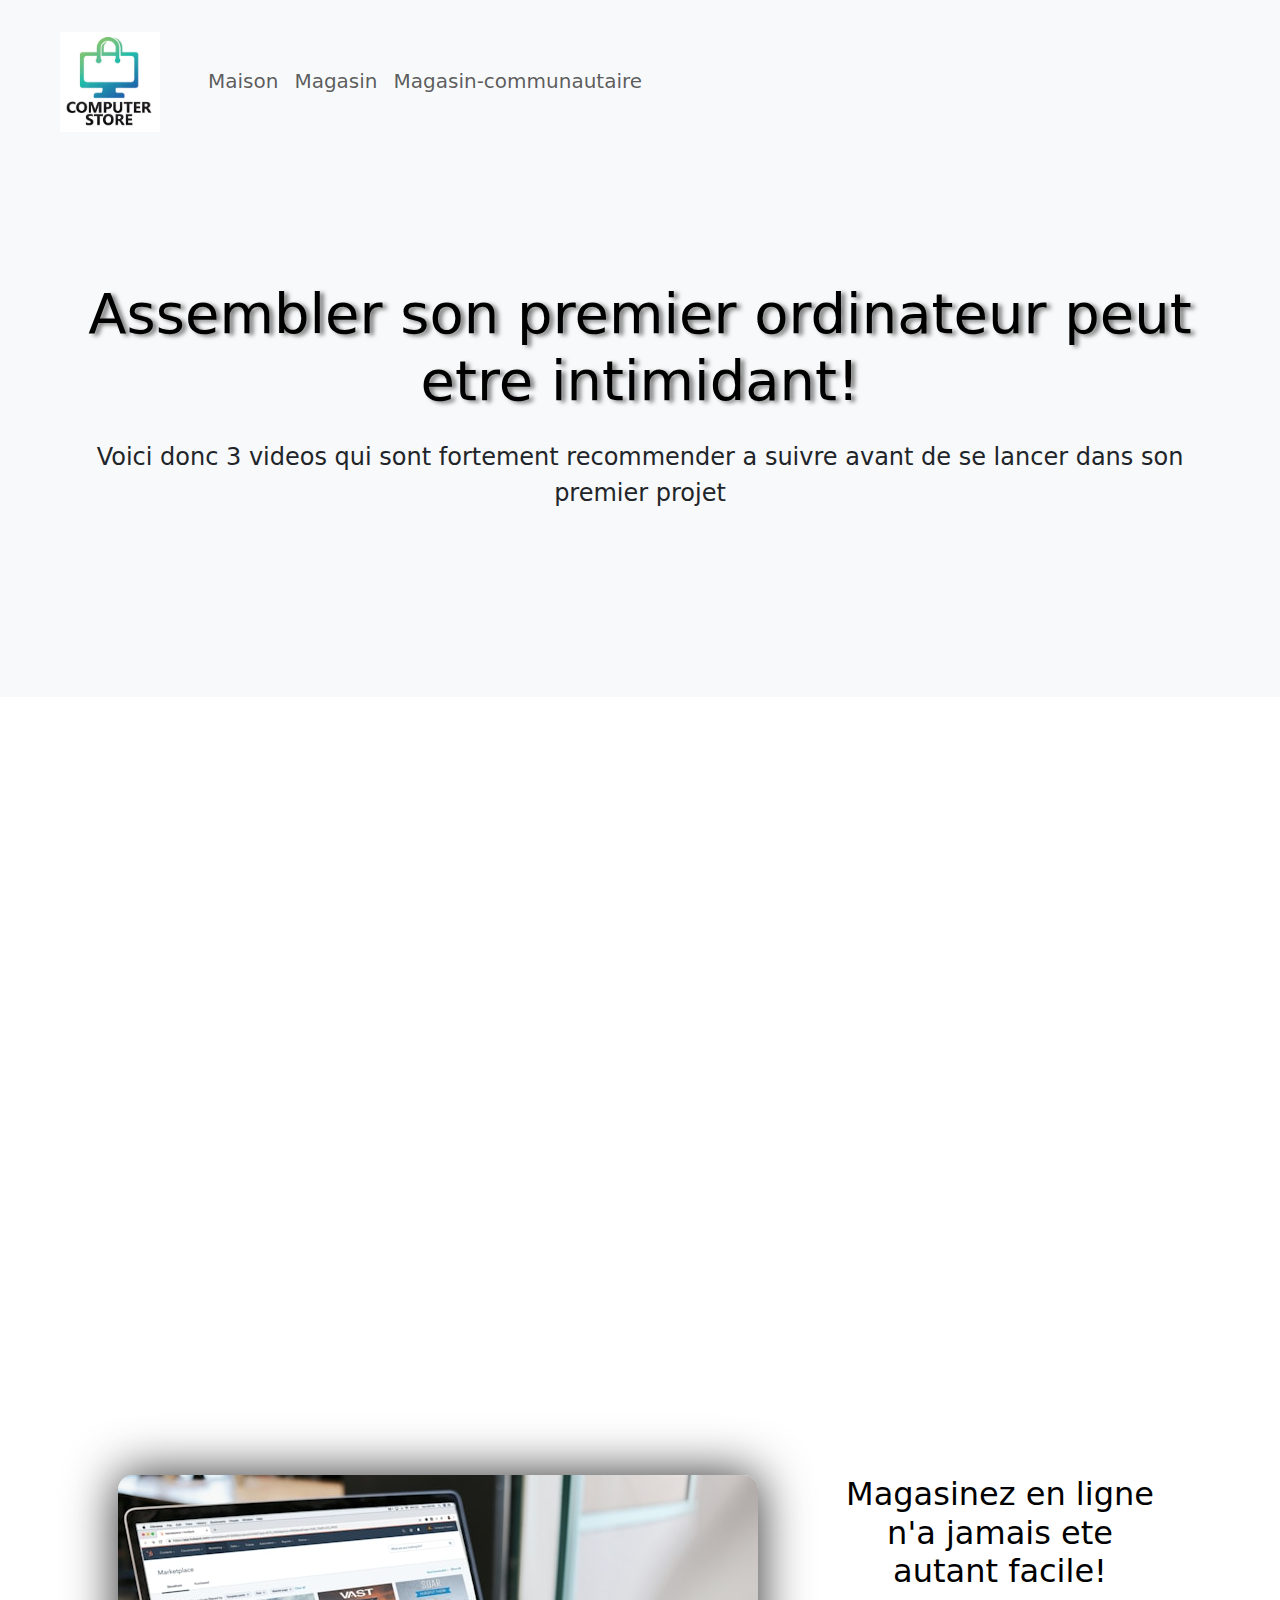
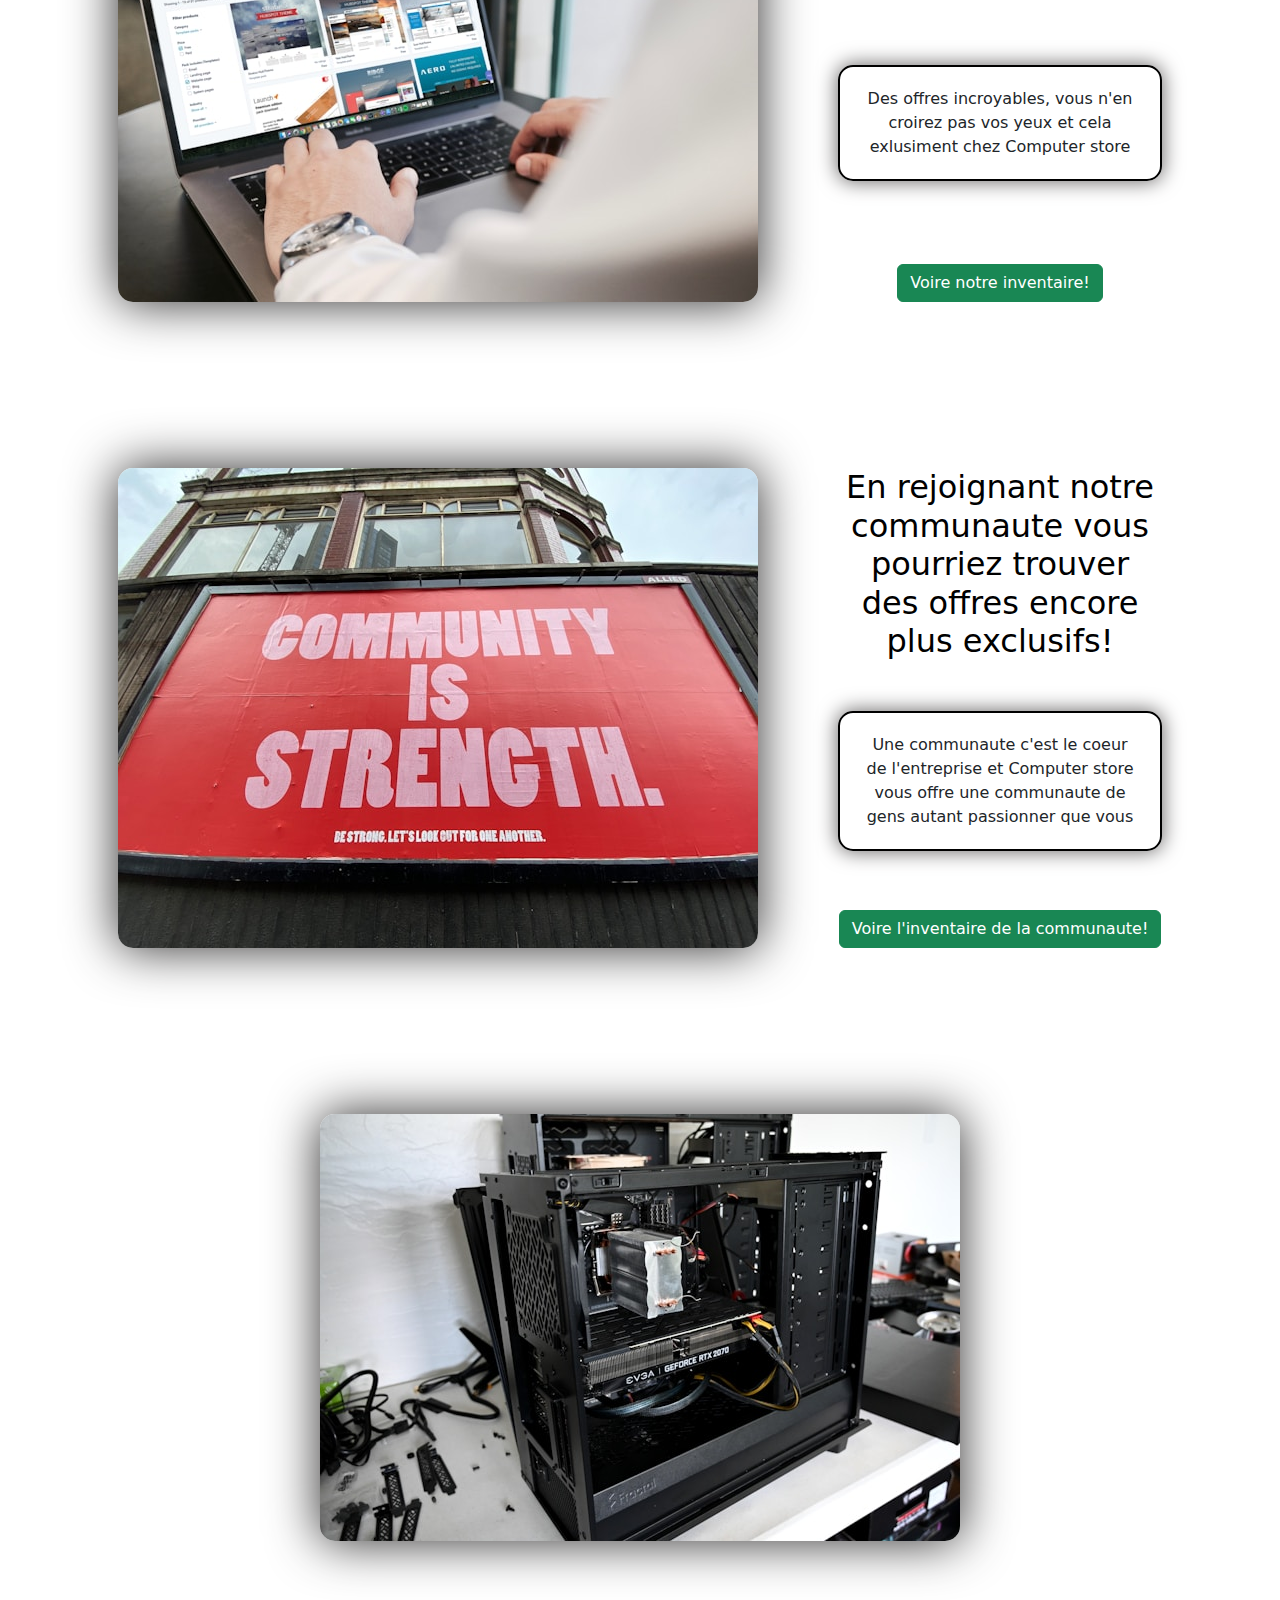
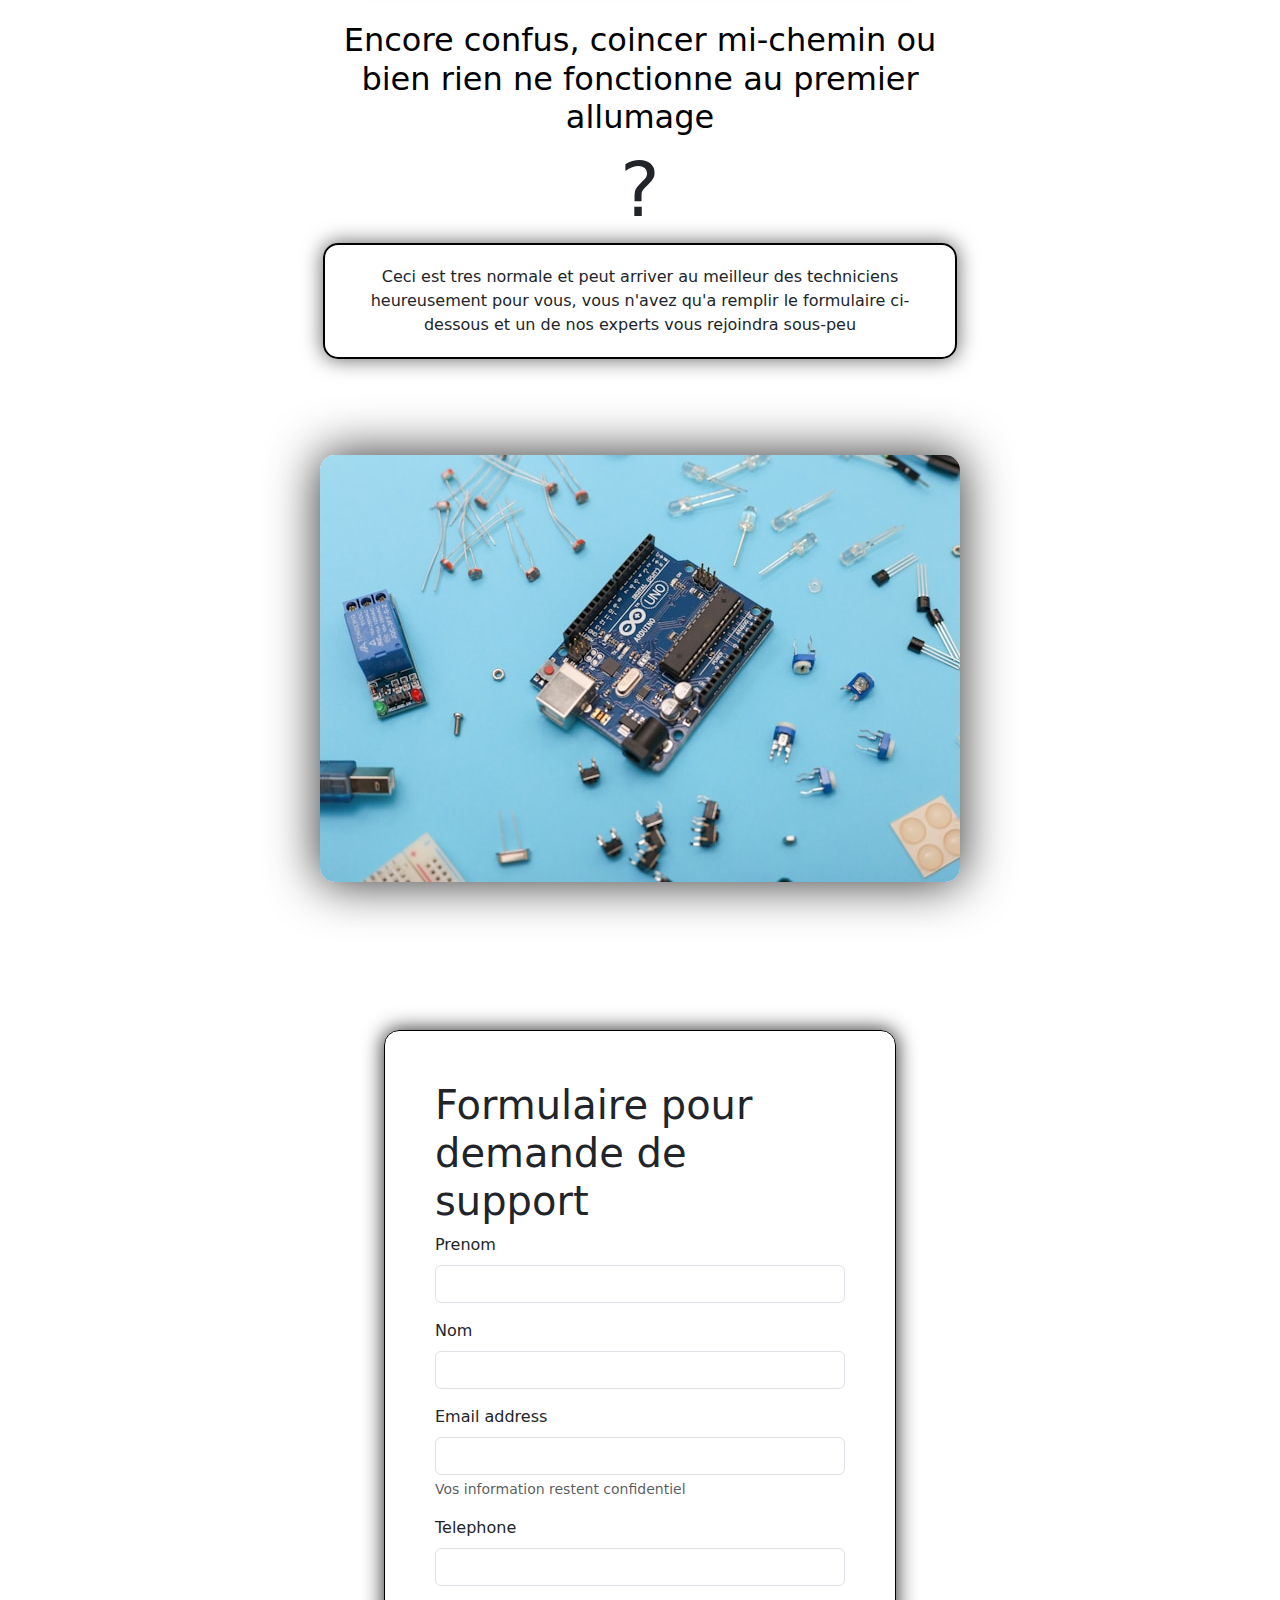
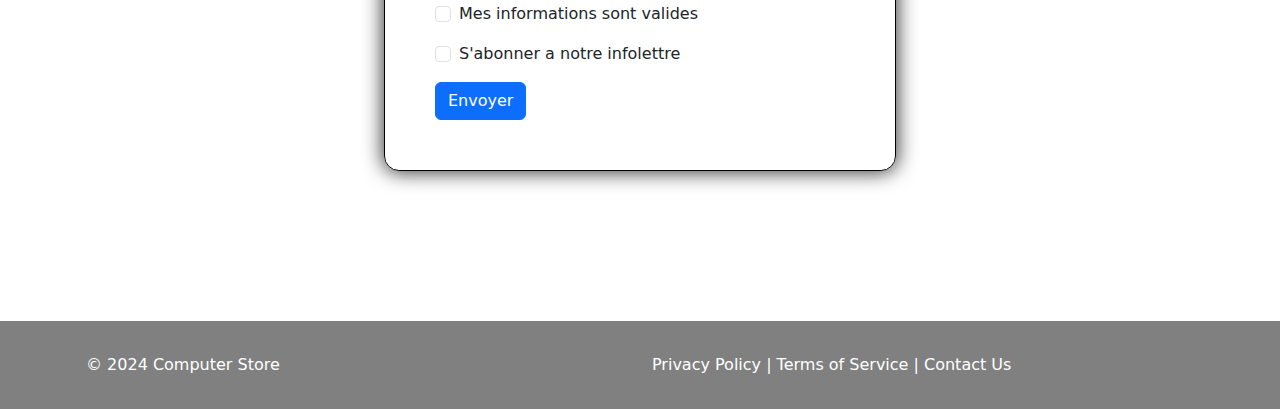
<file: index.html>
<!DOCTYPE html>
<html lang="en">
<head>
    <meta charset="UTF-8">
    <title>Title</title>
    <link rel="stylesheet" href="style.css">
    <script src="https://code.jquery.com/jquery-3.6.0.min.js"
            integrity="sha256-/xUj+3OJU5yExlq6GSYGSHk7tPXikynS7ogEvDej/m4="
            crossorigin="anonymous"></script>
    <script src="https://cdn.jsdelivr.net/npm/bootstrap@5.3.0-alpha1/dist/js/bootstrap.bundle.min.js" defer></script>
    <link href="https://cdn.jsdelivr.net/npm/bootstrap@5.3.0-alpha1/dist/css/bootstrap.min.css" rel="stylesheet">
    <script src="validation.js" defer></script>
</head>
<body>

<nav class="navbar navbar-expand-lg bg-body-tertiary p-4 fixed-top">
    <div class="container-fluid">
        <a class="navbar-brand" href="index.html">
            <img src="img/logo.png" alt="Logo" class="d-inline-block align-text-top mx-4 logo">
        </a>
        <button class="navbar-toggler" type="button" data-bs-toggle="collapse" data-bs-target="#navbarNavDropdown" aria-controls="navbarNavDropdown" aria-expanded="false" aria-label="Toggle navigation">
            <span class="navbar-toggler-icon"></span>
        </button>
        <div class="collapse navbar-collapse" id="navbarNavDropdown">
            <ul class="navbar-nav">
                <li class="nav-item">
                    <a class="nav-link fs-5 coul" aria-current="page" href="index.html">Maison</a>
                </li>
                <li class="nav-item">
                    <a class="nav-link fs-5" href="magasin.html">Magasin</a>
                </li>
                <li class="nav-item">
                    <a class="nav-link fs-5" href="communaute.html">Magasin-communautaire</a>
                </li>
            </ul>
        </div>
    </div>
</nav>

<div class="bg-light " style="padding-bottom: 170px; padding-top: 280px">
    <div class="container text-center">
        <h1 class="display-4 text-black" style="text-shadow: 4px 2px 4px rgba(0, 0, 0, 0.5); margin-bottom: 25px">Assembler son premier ordinateur peut etre intimidant!</h1>
        <p style="font-size: 24px">Voici donc 3 videos qui sont fortement recommender a suivre avant de se lancer dans son premier projet</p>
    </div>
</div>

<div id="carouselExampleCaptions" class="carousel slide">
    <div class="carousel-indicators">
        <button type="button" data-bs-target="#carouselExampleCaptions" data-bs-slide-to="0" class="active" aria-current="true" aria-label="Slide 1"></button>
        <button type="button" data-bs-target="#carouselExampleCaptions" data-bs-slide-to="1" aria-label="Slide 2"></button>
        <button type="button" data-bs-target="#carouselExampleCaptions" data-bs-slide-to="2" aria-label="Slide 3"></button>
    </div>
    <div class="carousel-inner">
        <div class="carousel-item active">
            <iframe height="660" class="d-block w-100" height="315" src="https://www.youtube.com/embed/d86ws7mQYIg?si=0-xIJ4ttwQDFhyQP" title="YouTube video player" frameborder="0" allow="accelerometer; autoplay; clipboard-write; encrypted-media; gyroscope; picture-in-picture; web-share" referrerpolicy="strict-origin-when-cross-origin" allowfullscreen></iframe>
            <div class="carousel-caption d-none d-md-block">
                <h5>Premiere video informative</h5>
                <p>Avec cette video vous allez comprendre beaucoup mieux les pieces requises pour un ordinateur</p>
            </div>
        </div>
        <div class="carousel-item">
            <iframe height="660" class="d-block w-100"  src="https://www.youtube.com/embed/sLWXvNbJMpw?si=d1Y0tDj5VPOrc4Jq" title="YouTube video player" frameborder="0" allow="accelerometer; autoplay; clipboard-write; encrypted-media; gyroscope; picture-in-picture; web-share" referrerpolicy="strict-origin-when-cross-origin" allowfullscreen></iframe>
            <div class="carousel-caption d-none d-md-block">
                <h5>Deuxieme video informative</h5>
                <p>Avec cette video vous allez apprendre plus en detail comment assembler un ordinateur ses relation</p>
            </div>
        </div>
        <div class="carousel-item">
            <iframe  height="660" class="d-block w-100" src="https://www.youtube.com/embed/xhHtHMQygzE?si=SRgxsjwr_59mDh_g" title="YouTube video player" frameborder="0" allow="accelerometer; autoplay; clipboard-write; encrypted-media; gyroscope; picture-in-picture; web-share" referrerpolicy="strict-origin-when-cross-origin" allowfullscreen></iframe>
            <div class="carousel-caption d-none d-md-block">
                <h5>Troisieme video informative</h5>
                <p>Cette video va vous expliquer les etapes a suivre apres avoir assembler votre premier pc tel que update le bio et insataller windows</p>
            </div>
        </div>
    </div>
    <button class="carousel-control-prev" type="button" data-bs-target="#carouselExampleCaptions" data-bs-slide="prev">
        <span class="carousel-control-prev-icon" aria-hidden="true"></span>
        <span class="visually-hidden">Previous</span>
    </button>
    <button class="carousel-control-next" type="button" data-bs-target="#carouselExampleCaptions" data-bs-slide="next">
        <span class="carousel-control-next-icon" aria-hidden="true"></span>
        <span class="visually-hidden">Next</span>
    </button>
</div>

<div class="flex colRes container p-5" style="margin-top: 70px">
    <img class="cube" src="img/online_shopping.jpg">
    <div class="text-center flex push space haut">
        <h2 class="text-black">Magasinez en ligne n'a jamais ete autant facile!</h2>
        <p class="annonce">Des offres incroyables, vous n'en croirez pas vos yeux et cela exlusiment chez Computer store</p>
        <a href="magasin.html">
            <button type="button" class="btn btn-success" >Voire notre inventaire!</button>
        </a>
    </div>
</div>

<p class="ligne"></p>

<div class="flex colRes container p-5" style="margin-top: 70px">
    <img class="cube" src="img/community.jpg">
    <div class="text-center flex push space haut">
        <h2 class="text-black">En rejoignant notre communaute vous pourriez trouver des offres encore plus exclusifs!</h2>
        <p class="annonce">Une communaute c'est le coeur de l'entreprise et Computer store vous offre une communaute de gens autant passionner que vous</p>
        <a href="communaute.html">
            <button type="button" class="btn btn-success" onclick="">Voire l'inventaire de la communaute!</button>
        </a>
    </div>
</div>

<p class="ligne"></p>

<div class="flex colRes2 p-5 " style="margin-top: 70px;">
    <img class="cube" src="img/pc.jpg">

    <div class="text-center flex space haut push2">
        <h2 class="text-black">Encore confus, coincer mi-chemin ou bien rien ne fonctionne au premier allumage</h2>
        <h1 style="font-size: 75px">?</h1>
        <p class="annonce">Ceci est tres normale et peut arriver au meilleur des techniciens heureusement pour vous, vous n'avez qu'a remplir le formulaire ci-dessous et un de nos experts vous rejoindra sous-peu</p>
    </div>

    <img class="cube" src="img/parts.jpg">
</div>

<form class=" box" id="form1">
    <h1>Formulaire pour demande de support</h1>
    <div class="mb-3">
        <label for="prenom" class="form-label">Prenom</label>
        <input type="text" class="form-control" id="prenom" minlength="1" maxlength="50">
        <p id="erreur" class="m-3 w-100  alert alert-danger d-none">Le Nom doit commencer par une majuscule et ne peut contenir de charactere speciaux ou chiffre</p>
    </div>
    <div class="mb-3">
        <label for="nom" class="form-label">Nom</label>
        <input type="text" class="form-control" id="nom" minlength="1" maxlength="50">
        <p id="erreur2" class="m-3 w-100  alert alert-danger d-none">Le Prenom doit commencer par une majuscule et ne peut contenir de charactere speciaux ou chiffre</p>
    </div>
    <div class="mb-3">
        <label for="email" class="form-label">Email address</label>
        <input type="email" class="form-control" id="email" aria-describedby="emailHelp" minlength="1" maxlength="50">
        <div id="emailHelp" class="form-text">Vos information restent confidentiel</div>
        <p id="erreur3" class="m-3 w-100  alert alert-danger d-none">Veuillez entrer un email valide</p>
    </div>
    <div class="mb-3">
        <label for="tele" class="form-label">Telephone</label>
        <input type="text" class="form-control" id="tele">
        <p id="erreur4" class="m-3 w-100  alert alert-danger d-none">Veuillez entrer un numero de telephone valide dans ce format X-(XXX)-XXX-XXXX</p>
    </div>
    <div class="mb-3 form-check">
        <input type="checkbox" class="form-check-input" required id="exampleCheck1">
        <label class="form-check-label" for="exampleCheck1">Mes informations sont valides</label>
    </div>
    <div class="mb-3 form-check">
        <input type="checkbox" class="form-check-input" id="info">
        <label class="form-check-label" for="info">S'abonner a notre infolettre</label>
        <p id="succes" class="m-3 w-100  alert alert-success d-none">Parfait vos informations sont valide, un de nos techniciens vous contactera sous-peu!</p>
    </div>
    <button type="submit" class="btn btn-primary">Envoyer</button>
</form>

<footer class="footer mt-auto py-3">
    <div class="container p-3">
        <div class="row">
            <div class="col-md-6">
                <p>&copy; 2024 Computer Store</p>
            </div>
            <div class="col-md-6 text-md-right">
                <p>
                    <a href="#">Privacy Policy</a> |
                    <a href="#">Terms of Service</a> |
                    <a href="#">Contact Us</a>
                </p>
            </div>
        </div>
    </div>
</footer>


</body>
</html>
</file>
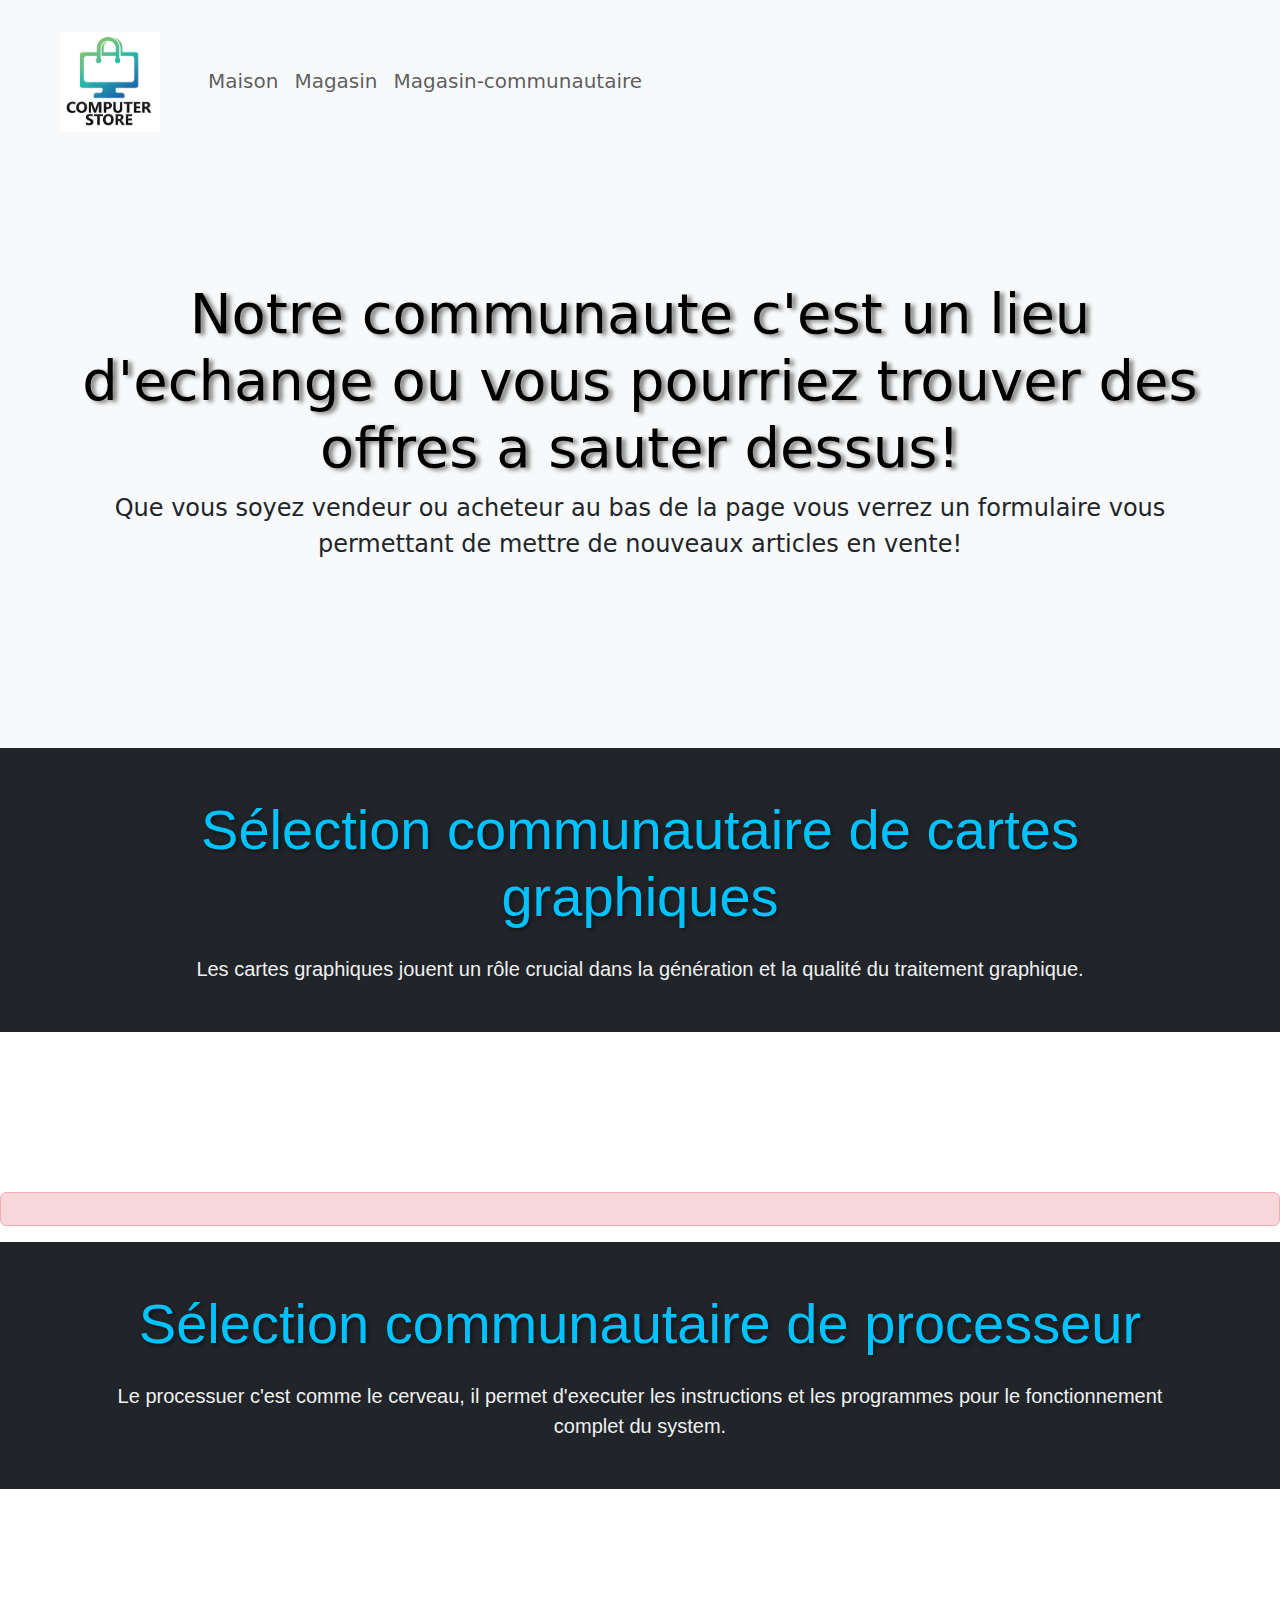
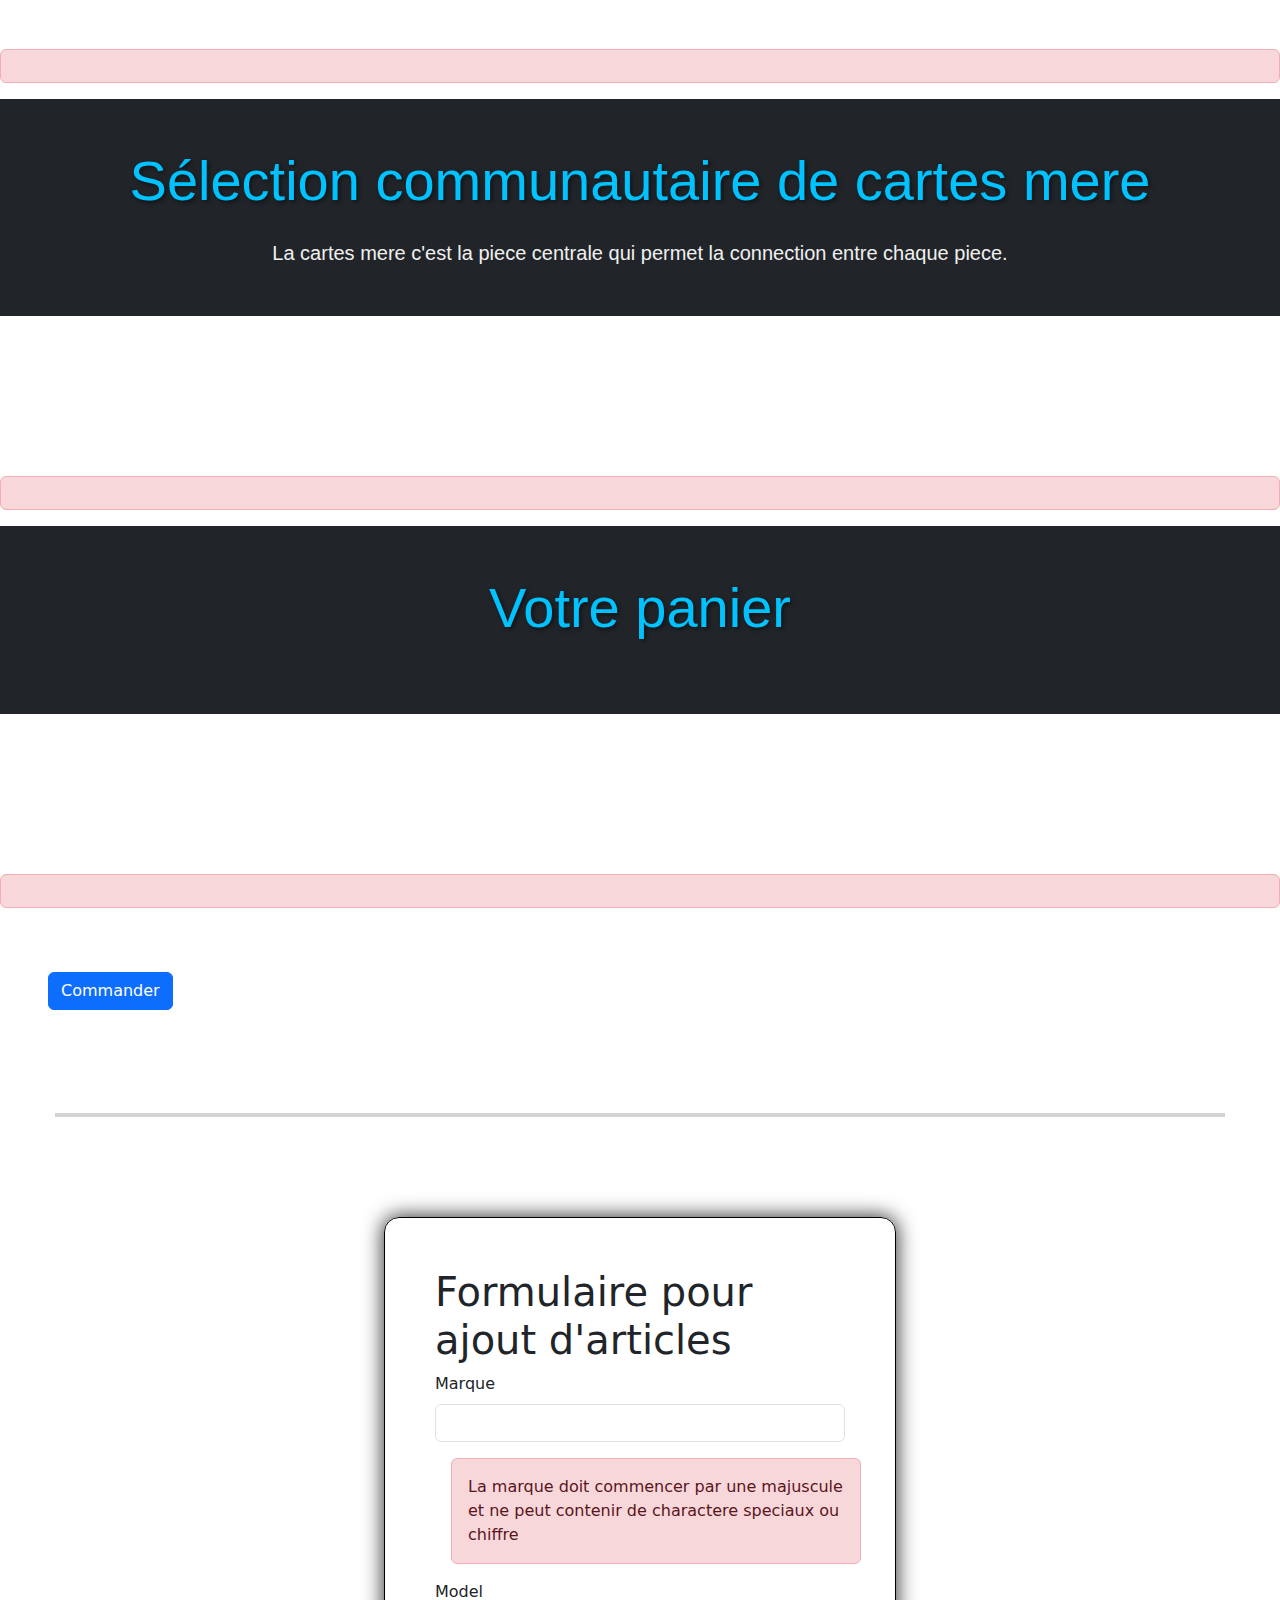
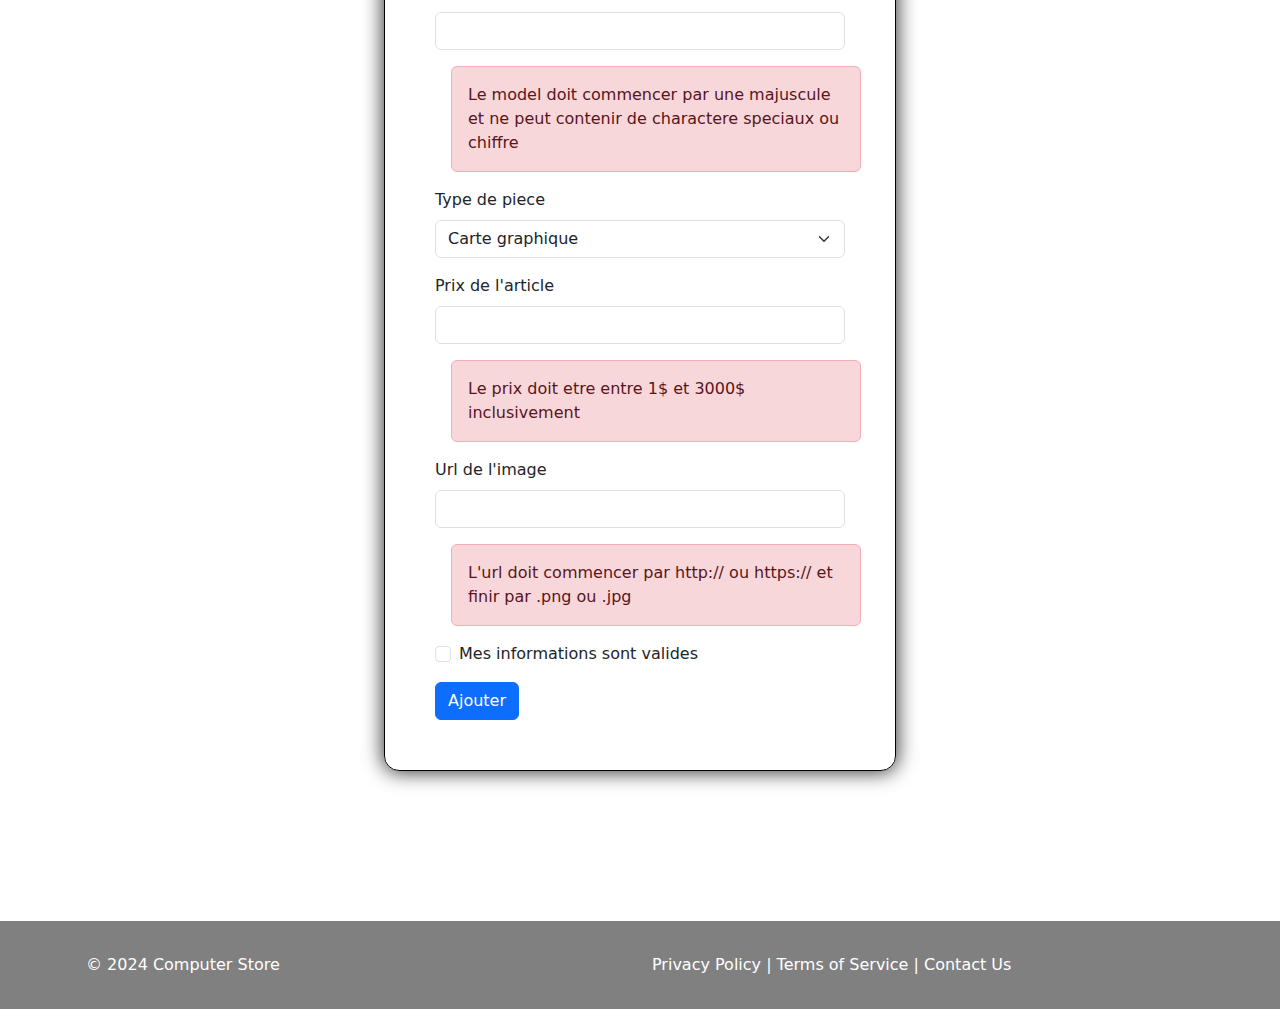
<file: communaute.html>
<!DOCTYPE html>
<html lang="en">
<head>
    <meta charset="UTF-8">
    <title>Title</title>
    <script src="https://code.jquery.com/jquery-3.6.0.min.js"
            integrity="sha256-/xUj+3OJU5yExlq6GSYGSHk7tPXikynS7ogEvDej/m4="
            crossorigin="anonymous"></script>
    <script src="https://cdn.jsdelivr.net/npm/bootstrap@5.3.0-alpha1/dist/js/bootstrap.bundle.min.js" defer></script>
    <link href="https://cdn.jsdelivr.net/npm/bootstrap@5.3.0-alpha1/dist/css/bootstrap.min.css" rel="stylesheet">
    <link rel="stylesheet" href="style.css">
    <script src="creerCommunaute.js" defer></script>
    <script src="Item.js" defer></script>
    <script src="validation.js" defer></script>
</head>
<body>

<nav class="navbar navbar-expand-lg bg-body-tertiary p-4 fixed-top">
    <div class="container-fluid">
        <a class="navbar-brand" href="index.html">
            <img src="img/logo.png" alt="Logo" class="d-inline-block align-text-top mx-4 logo">
        </a>
        <button class="navbar-toggler" type="button" data-bs-toggle="collapse" data-bs-target="#navbarNavDropdown" aria-controls="navbarNavDropdown" aria-expanded="false" aria-label="Toggle navigation">
            <span class="navbar-toggler-icon"></span>
        </button>
        <div class="collapse navbar-collapse" id="navbarNavDropdown">
            <ul class="navbar-nav">
                <li class="nav-item">
                    <a class="nav-link fs-5 coul" aria-current="page" href="index.html">Maison</a>
                </li>
                <li class="nav-item">
                    <a class="nav-link fs-5" href="magasin.html">Magasin</a>
                </li>
                <li class="nav-item">
                    <a class="nav-link fs-5" href="communaute.html">Magasin-communautaire</a>
                </li>
            </ul>
        </div>
    </div>
</nav>

<div class="bg-light " style="padding-bottom: 170px; padding-top: 280px">
    <div class="container text-center">
        <h1 class="display-4 text-black" style="text-shadow: 4px 2px 4px rgba(0, 0, 0, 0.5);">Notre communaute c'est un lieu d'echange ou vous pourriez trouver des offres a sauter dessus!</h1>
        <p style="font-size: 24px">Que vous soyez vendeur ou acheteur au bas de la page vous verrez un formulaire vous permettant de mettre de nouveaux articles en vente!</p>
    </div>
</div>

<div class="bg-dark text-light py-5" style="padding-top: 180px;">
    <div class="container text-center">
        <h1 class="display-4 mb-4" style="text-shadow: 2px 2px 4px rgba(0, 0, 0, 0.5); font-family: 'Roboto', sans-serif; color: #00c2ff;">Sélection communautaire de cartes graphiques</h1>
        <p class="lead mb-0" style="font-size: 20px; font-family: 'Roboto', sans-serif; color: #f0f0f0;">Les cartes graphiques jouent un rôle crucial dans la génération et la qualité du traitement graphique.</p>
    </div>
</div>

<div id="carte-commu" class="flex items" style="flex-wrap: wrap"></div>

<p class="alert alert-danger d-none" role="alert"></p>

<div class="bg-dark text-light py-5" style="padding-top: 180px;">
    <div class="container text-center">
        <h1 class="display-4 mb-4" style="text-shadow: 2px 2px 4px rgba(0, 0, 0, 0.5); font-family: 'Roboto', sans-serif; color: #00c2ff;">Sélection communautaire de processeur</h1>
        <p class="lead mb-0" style="font-size: 20px; font-family: 'Roboto', sans-serif; color: #f0f0f0;">Le processuer c'est comme le cerveau, il permet d'executer les instructions et les programmes pour le fonctionnement complet du system.</p>
    </div>
</div>

<div id="cpu-commu" class="flex items" style="flex-wrap: wrap"></div>

<p class="alert alert-danger d-none" role="alert"></p>

<div class="bg-dark text-light py-5" style="padding-top: 180px;">
    <div class="container text-center">
        <h1 class="display-4 mb-4" style="text-shadow: 2px 2px 4px rgba(0, 0, 0, 0.5); font-family: 'Roboto', sans-serif; color: #00c2ff;">Sélection communautaire de cartes mere</h1>
        <p class="lead mb-0" style="font-size: 20px; font-family: 'Roboto', sans-serif; color: #f0f0f0;">La cartes mere c'est la piece centrale qui permet la connection entre chaque piece.</p>
    </div>
</div>

<div id="board-commu" class="flex items" style="flex-wrap: wrap"></div>

<p class="alert alert-danger d-none" role="alert"></p>

<div class="bg-dark text-light py-5" style="padding-top: 180px;">
    <div class="container text-center">
        <h1 class="display-4 mb-4" style="text-shadow: 2px 2px 4px rgba(0, 0, 0, 0.5); font-family: 'Roboto', sans-serif; color: #00c2ff;">Votre panier</h1>
    </div>
</div>

<div id="panier1" class="flex items container" style="flex-wrap: wrap"></div>

<p class="alert alert-danger d-none" role="alert"></p>

<button type="button" onclick="Confirmer2()" class="btn btn-primary m-5">Commander</button>

<p class="ligne2"></p>

<form class="box" id="form2">
    <h1>Formulaire pour ajout d'articles</h1>
    <div class="mb-3">
        <label for="marque" class="form-label">Marque</label>
        <input type="text" class="form-control" id="marque" minlength="1" maxlength="50">
        <p id="erreur5" class="m-3 w-100  alert alert-danger d-none">La marque doit commencer par une majuscule et ne peut contenir de charactere speciaux ou chiffre</p>
    </div>
    <div class="mb-3">
        <label for="model" class="form-label">Model</label>
        <input type="text" class="form-control" id="model" minlength="1" maxlength="50">
        <p id="erreur6" class="m-3 w-100  alert alert-danger d-none">Le model doit commencer par une majuscule et ne peut contenir de charactere speciaux ou chiffre</p>
    </div>
    <div class="mb-3">
        <label for="type" class="form-label">Type de piece</label>
        <select id="type" class="form-select">
            <option value="Carte graphique">Carte graphique</option>
            <option value="Processeur">Processeur</option>
            <option value="Carte mere">Carte mere</option>
        </select>
    </div>
    <div class="mb-3">
        <label for="prix" class="form-label">Prix de l'article</label>
        <input type="number" class="form-control" min="1" id="prix">
        <p id="erreur8" class="m-3 w-100  alert alert-danger d-none">Le prix doit etre entre 1$ et 3000$ inclusivement</p>
    </div>
    <div class="mb-3">
        <label for="url" class="form-label">Url de l'image</label>
        <input type="text" class="form-control" id="url">
        <p id="erreur7" class="m-3 w-100  alert alert-danger d-none">L'url doit commencer par http:// ou https:// et finir par .png ou .jpg</p>
    </div>
    <div class="mb-3 form-check">
        <input type="checkbox" class="form-check-input" required id="exampleCheck1">
        <label class="form-check-label" for="exampleCheck1">Mes informations sont valides</label>
    </div>
    <button type="submit" class="btn btn-primary">Ajouter</button>
</form>

<footer class="footer mt-auto py-3">
    <div class="container p-3">
        <div class="row">
            <div class="col-md-6">
                <p>&copy; 2024 Computer Store</p>
            </div>
            <div class="col-md-6 text-md-right">
                <p>
                    <a href="#">Privacy Policy</a> |
                    <a href="#">Terms of Service</a> |
                    <a href="#">Contact Us</a>
                </p>
            </div>
        </div>
    </div>
</footer>

</body>
</html>
</file>
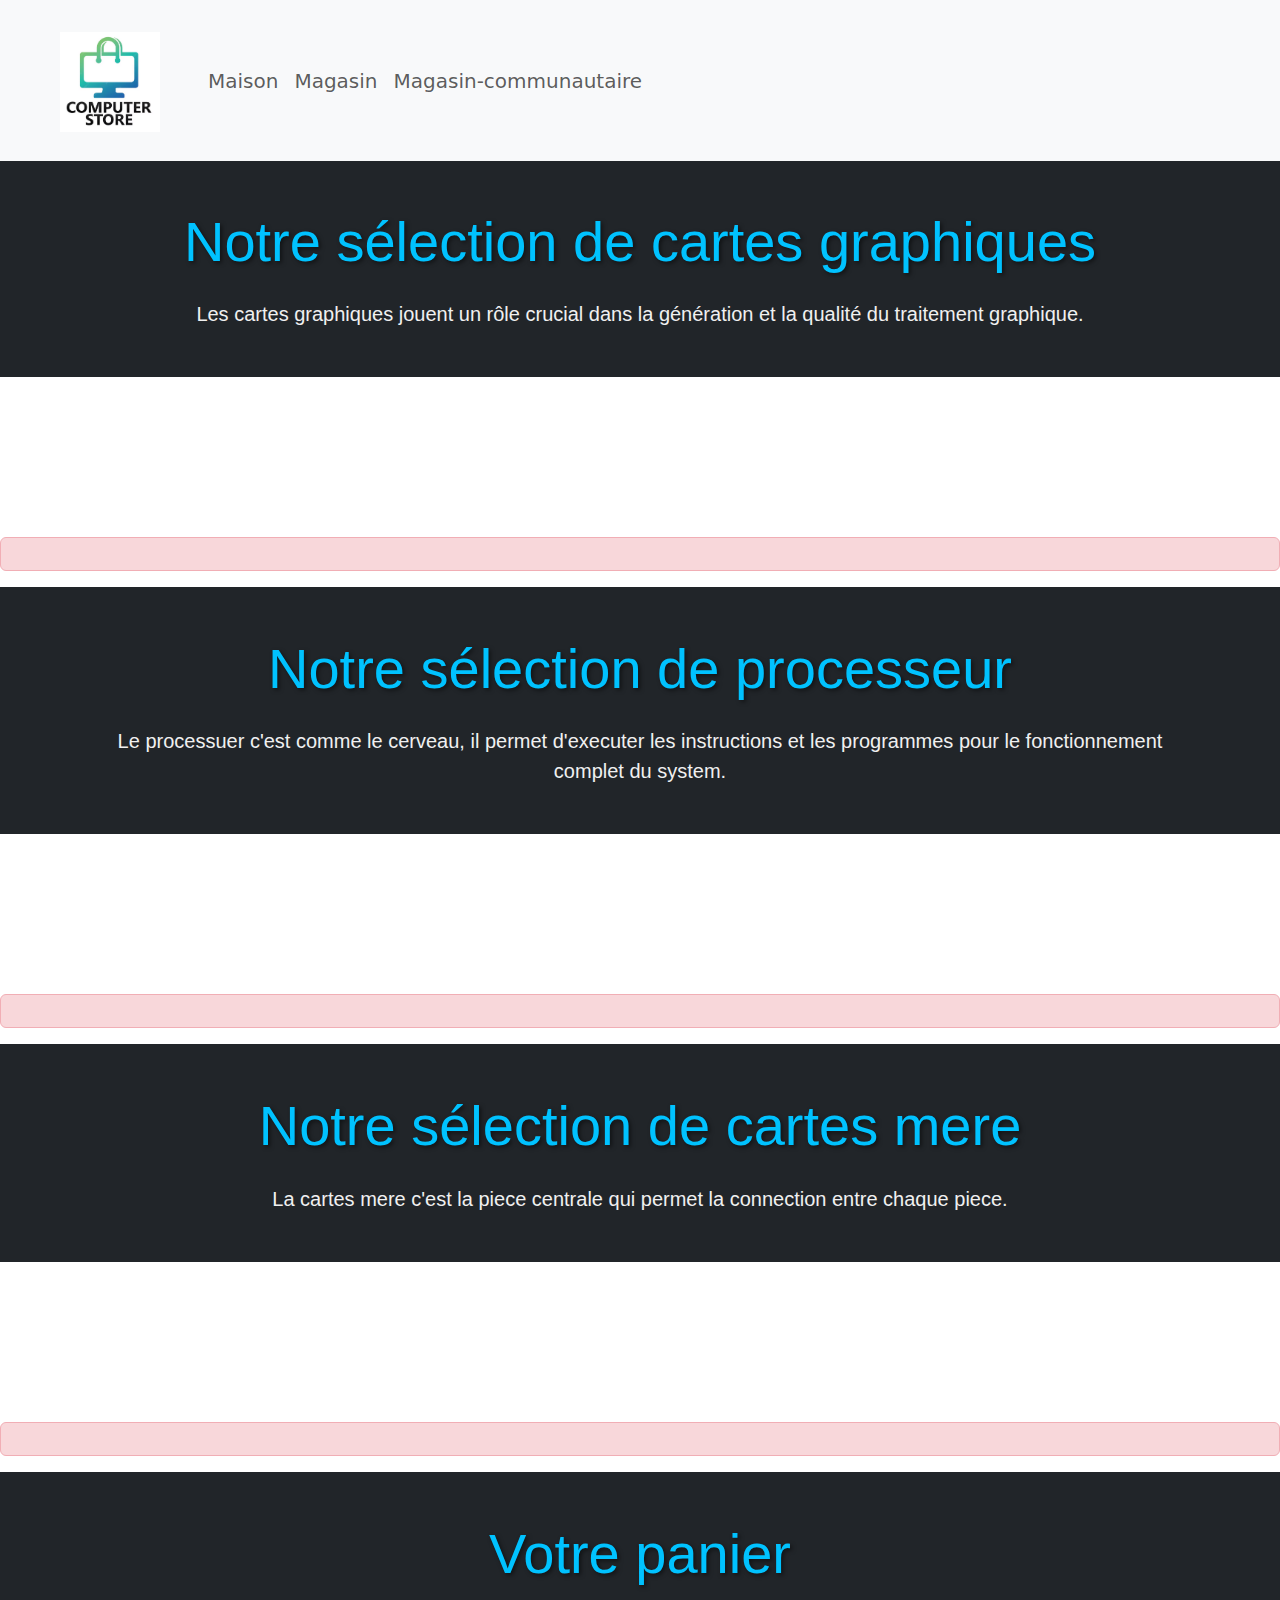
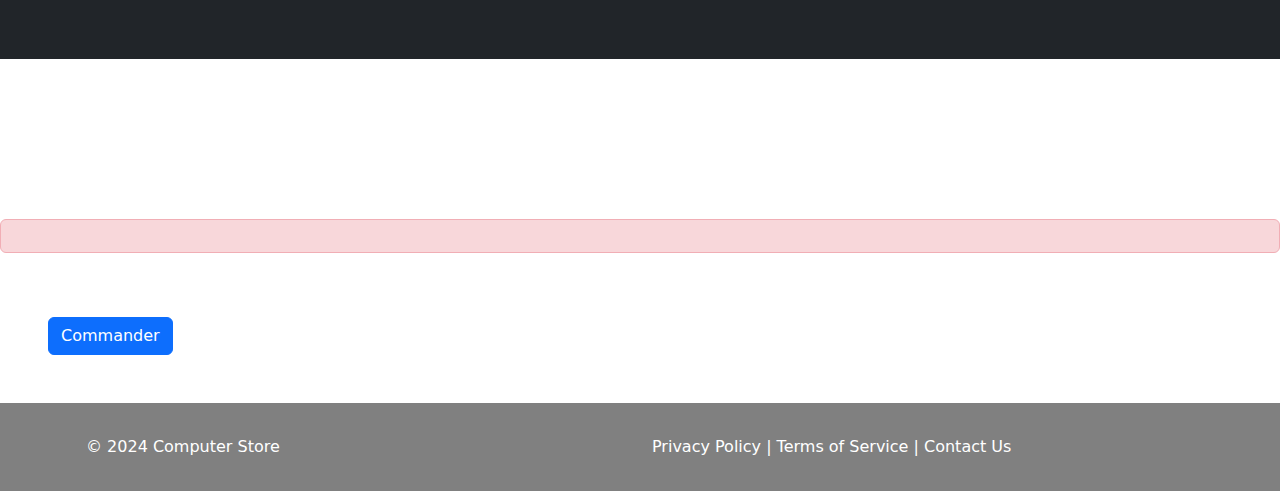
<file: magasin.html>
<!DOCTYPE html>
<html lang="en">
<head>
    <meta charset="UTF-8">
    <title>Title</title>
    <script src="https://code.jquery.com/jquery-3.6.0.min.js"
            integrity="sha256-/xUj+3OJU5yExlq6GSYGSHk7tPXikynS7ogEvDej/m4="
            crossorigin="anonymous"></script>
    <script src="https://cdn.jsdelivr.net/npm/bootstrap@5.3.0-alpha1/dist/js/bootstrap.bundle.min.js" defer></script>
    <link href="https://cdn.jsdelivr.net/npm/bootstrap@5.3.0-alpha1/dist/css/bootstrap.min.css" rel="stylesheet">
    <link rel="stylesheet" href="style.css">
    <script src="creerMagasin.js" defer></script>
    <script src="Item.js" defer></script>
</head>
<body>

<nav class="navbar navbar-expand-lg bg-body-tertiary p-4 fixed-top">
    <div class="container-fluid">
        <a class="navbar-brand" href="index.html">
            <img src="img/logo.png" alt="Logo" class="d-inline-block align-text-top mx-4 logo">
        </a>
        <button class="navbar-toggler" type="button" data-bs-toggle="collapse" data-bs-target="#navbarNavDropdown" aria-controls="navbarNavDropdown" aria-expanded="false" aria-label="Toggle navigation">
            <span class="navbar-toggler-icon"></span>
        </button>
        <div class="collapse navbar-collapse" id="navbarNavDropdown">
            <ul class="navbar-nav">
                <li class="nav-item">
                    <a class="nav-link fs-5 coul" aria-current="page" href="index.html">Maison</a>
                </li>
                <li class="nav-item">
                    <a class="nav-link fs-5" href="magasin.html">Magasin</a>
                </li>
                <li class="nav-item">
                    <a class="nav-link fs-5" href="communaute.html">Magasin-communautaire</a>
                </li>
            </ul>
        </div>
    </div>
</nav>

<div class="bg-dark text-light py-5" style="padding-top: 180px; margin-top: 160px">
    <div class="container text-center">
        <h1 class="display-4 mb-4" style="text-shadow: 2px 2px 4px rgba(0, 0, 0, 0.5); font-family: 'Roboto', sans-serif; color: #00c2ff;">Notre sélection de cartes graphiques</h1>
        <p class="lead mb-0" style="font-size: 20px; font-family: 'Roboto', sans-serif; color: #f0f0f0;">Les cartes graphiques jouent un rôle crucial dans la génération et la qualité du traitement graphique.</p>
    </div>
</div>

<div id="carte" class="flex items" style="flex-wrap: wrap"></div>

<p class="alert alert-danger d-none" role="alert"></p>

<div class="bg-dark text-light py-5" style="padding-top: 180px;">
    <div class="container text-center">
        <h1 class="display-4 mb-4" style="text-shadow: 2px 2px 4px rgba(0, 0, 0, 0.5); font-family: 'Roboto', sans-serif; color: #00c2ff;">Notre sélection de processeur</h1>
        <p class="lead mb-0" style="font-size: 20px; font-family: 'Roboto', sans-serif; color: #f0f0f0;">Le processuer c'est comme le cerveau, il permet d'executer les instructions et les programmes pour le fonctionnement complet du system.</p>
    </div>
</div>

<div id="cpu" class="flex items" style="flex-wrap: wrap"></div>

<p class="alert alert-danger d-none" role="alert"></p>

<div class="bg-dark text-light py-5" style="padding-top: 180px;">
    <div class="container text-center">
        <h1 class="display-4 mb-4" style="text-shadow: 2px 2px 4px rgba(0, 0, 0, 0.5); font-family: 'Roboto', sans-serif; color: #00c2ff;">Notre sélection de cartes mere</h1>
        <p class="lead mb-0" style="font-size: 20px; font-family: 'Roboto', sans-serif; color: #f0f0f0;">La cartes mere c'est la piece centrale qui permet la connection entre chaque piece.</p>
    </div>
</div>

<div id="board" class="flex items" style="flex-wrap: wrap"></div>

<p class="alert alert-danger d-none" role="alert"></p>

<div class="bg-dark text-light py-5" style="padding-top: 180px;">
    <div class="container text-center">
        <h1 class="display-4 mb-4" style="text-shadow: 2px 2px 4px rgba(0, 0, 0, 0.5); font-family: 'Roboto', sans-serif; color: #00c2ff;">Votre panier</h1>
    </div>
</div>

<div id="panier" class="flex items container" style="flex-wrap: wrap"></div>

<p class="alert alert-danger d-none" role="alert"></p>

<button type="button" onclick="Confirmer()" class="btn btn-primary m-5">Commander</button>

<footer class="footer mt-auto py-3">
    <div class="container p-3">
        <div class="row">
            <div class="col-md-6">
                <p>&copy; 2024 Computer Store</p>
            </div>
            <div class="col-md-6 text-md-right">
                <p>
                    <a href="#">Privacy Policy</a> |
                    <a href="#">Terms of Service</a> |
                    <a href="#">Contact Us</a>
                </p>
            </div>
        </div>
    </div>
</footer>

</body>
</html>
</file>
<file: style.css>
*{
    padding: 0;
    margin: 0;
    box-sizing: border-box;
}

img {
    max-width: 100%;
    width: auto;
    height: auto;
}

.flex {
    display: flex;
}

.logo {
    width:100px;
    height:100px;
}

.push{
    margin-left: 80px;
}

.annonce {
    padding: 20px;
    border: solid black 2px;
    border-radius: 15px;
    box-shadow: 0px 0px 20px 1px #6e6c6c;
}

.cube{
    border-radius: 15px;
    box-shadow: 0px 0px 50px 1px #313030;
}

.space{
    flex-direction: column;
    justify-content: space-between;
}

.push2{
    margin-left: 35px;
    margin-right: 35px;
}

.box{
    border: 1px black solid;
    padding: 50px;
    width: 40%;
    margin: 0 auto;
    border-radius: 15px;
    box-shadow: 0px 0px 20px 1px #313030;
    margin-top: 100px;
    margin-bottom: 150px;
}

.footer {
    background-color: gray;
    position: relative;
    bottom: 0;
    width: 100%;
}

.footer p {
    margin-bottom: 0;
    color: white;

}

.footer a {
    color: white;
    text-decoration: none;
}

.items {
    padding: 80px;
}

.ligne2 {
    border: lightgray solid 2px;
    margin: 55px;
}

/* je laisse ceci en commentaire pour montrer la Mise en évidence de la validation avec CSS mais non activer, car ca pertube le fonctionnement de mes messages d'erreur et de succes
input:invalid:focus{
    background-color: rgba(255, 80, 80, 0.16);
}

input:focus:valid{
    background-color: rgba(176, 255, 80, 0.2);
}
 */

@media (max-width:1240px) {

    .push2{
        margin-top: 80px;
        margin-bottom: 215px;
    }

    .colRes{
        display: flex;
        flex-direction: column;
        flex-wrap: nowrap;
        justify-content: center;
        align-items: center;
        align-content: center;
    }

    .push{
        margin-top: 70px;
        margin-left: 0;
    }

    .haut{
        height: 300px;
    }

    .ligne{
        border: lightgray solid 2px;
        margin: 55px;
    }

    .box{
        border: 1px black solid;
        padding: 50px;
        width: 70%;
        margin: 0 auto;
        border-radius: 15px;
        box-shadow: 0px 0px 20px 1px #313030;
        margin-top: 100px;
        margin-bottom: 150px;
    }

    .items {
        padding: 80px;
        flex-direction: column;
        justify-content: space-between;
    }

    .dessous{
        margin-bottom: 50px;
    }

    .colRes2{
        display: flex;
        flex-direction: column;
        flex-wrap: nowrap;
        justify-content: center;
        align-items: center;
        align-content: center;
    }
}

@media (min-width:1241px) {
    .colRes2{
        display: flex;
        flex-direction: column;
        flex-wrap: nowrap;
        justify-content: center;
        align-items: center;
        align-content: center;
        width: 800px;
        margin: 0 auto;
    }
    .push2{
        margin-top: 80px;
        margin-bottom: 80px;
    }
}
</file>
